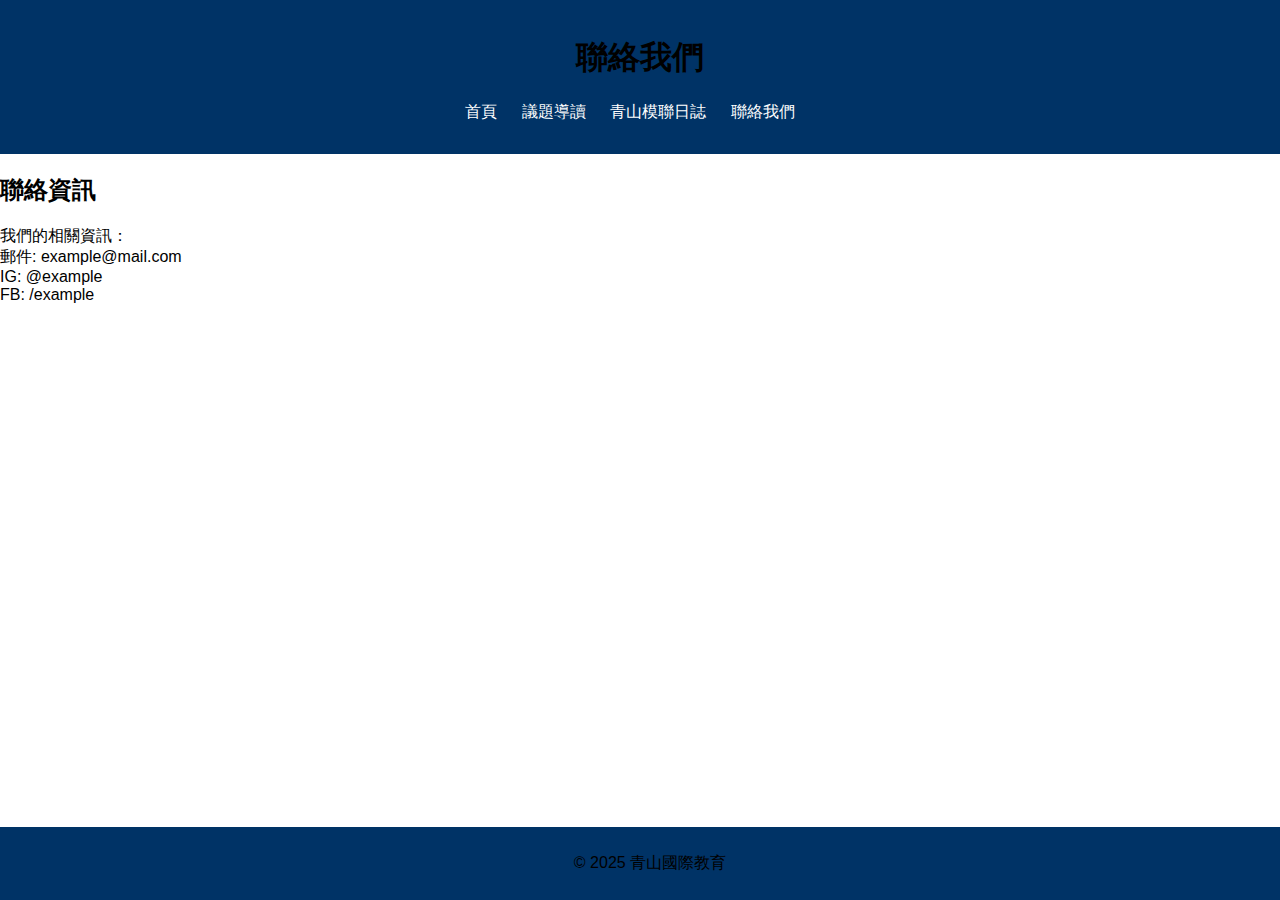
<file: contact.html>
<!DOCTYPE html>
<html lang="zh-Hant">
<head>
    <meta charset="UTF-8">
    <meta name="viewport" content="width=device-width, initial-scale=1.0">
    <link rel="stylesheet" href="style.css">
    <title>聯絡我們 - 青山國際教育</title>
</head>
<body>
    <header>
        <h1>聯絡我們</h1>
        <nav>
            <ul>
                <li><a href="index.html">首頁</a></li>
                <li><a href="issues.html">議題導讀</a>
                    <ul>
                        <li><a href="#">以哈衝突</a></li>
                        <li><a href="#">俄烏戰爭</a></li>
                    </ul>
                </li>
                <li><a href="journal.html">青山模聯日誌</a></li>
                <li><a href="contact.html">聯絡我們</a></li>
            </ul>
        </nav>
    </header>
    <main>
        <h2>聯絡資訊</h2>
        <p>我們的相關資訊：
            <br>郵件: example@mail.com
            <br>IG: @example
            <br>FB: /example
        </p>
    </main>
    <footer>
        <p>&copy; 2025 青山國際教育</p>
    </footer>
</body>
</html>
</file>
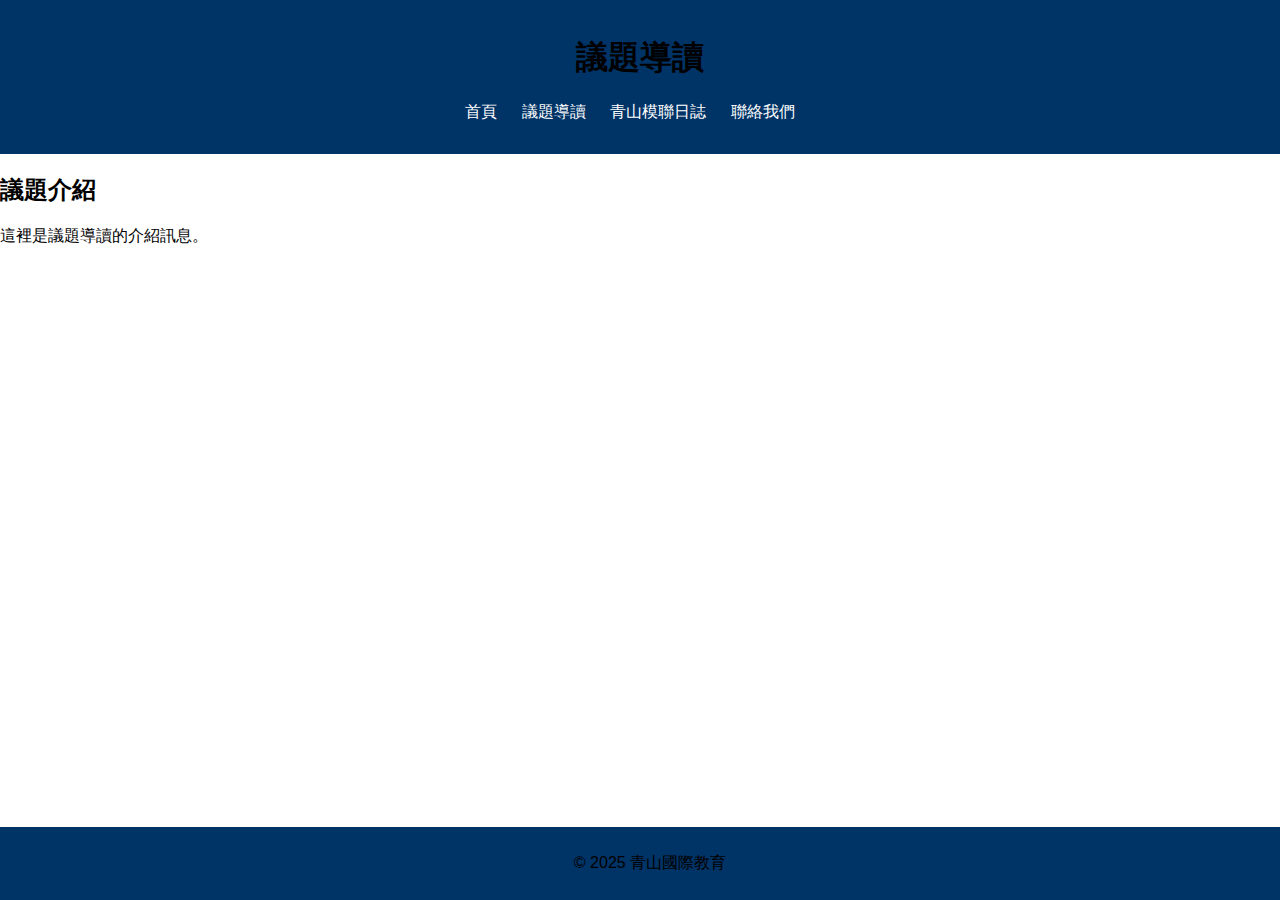
<file: issues.html>
<!DOCTYPE html>
<html lang="zh-Hant">
<head>
    <meta charset="UTF-8">
    <meta name="viewport" content="width=device-width, initial-scale=1.0">
    <link rel="stylesheet" href="style.css">
    <title>議題導讀 - 青山國際教育</title>
</head>
<body>
    <header>
        <h1>議題導讀</h1>
        <nav>
            <ul>
                <li><a href="index.html">首頁</a></li>
                <li><a href="issues.html">議題導讀</a>
                    <ul>
                        <li><a href="#">以哈衝突</a></li>
                        <li><a href="#">俄烏戰爭</a></li>
                    </ul>
                </li>
                <li><a href="journal.html">青山模聯日誌</a></li>
                <li><a href="contact.html">聯絡我們</a></li>
            </ul>
        </nav>
    </header>
    <main>
        <h2>議題介紹</h2>
        <p>這裡是議題導讀的介紹訊息。</p>
    </main>
    <footer>
        <p>&copy; 2025 青山國際教育</p>
    </footer>
</body>
</html>
</file>
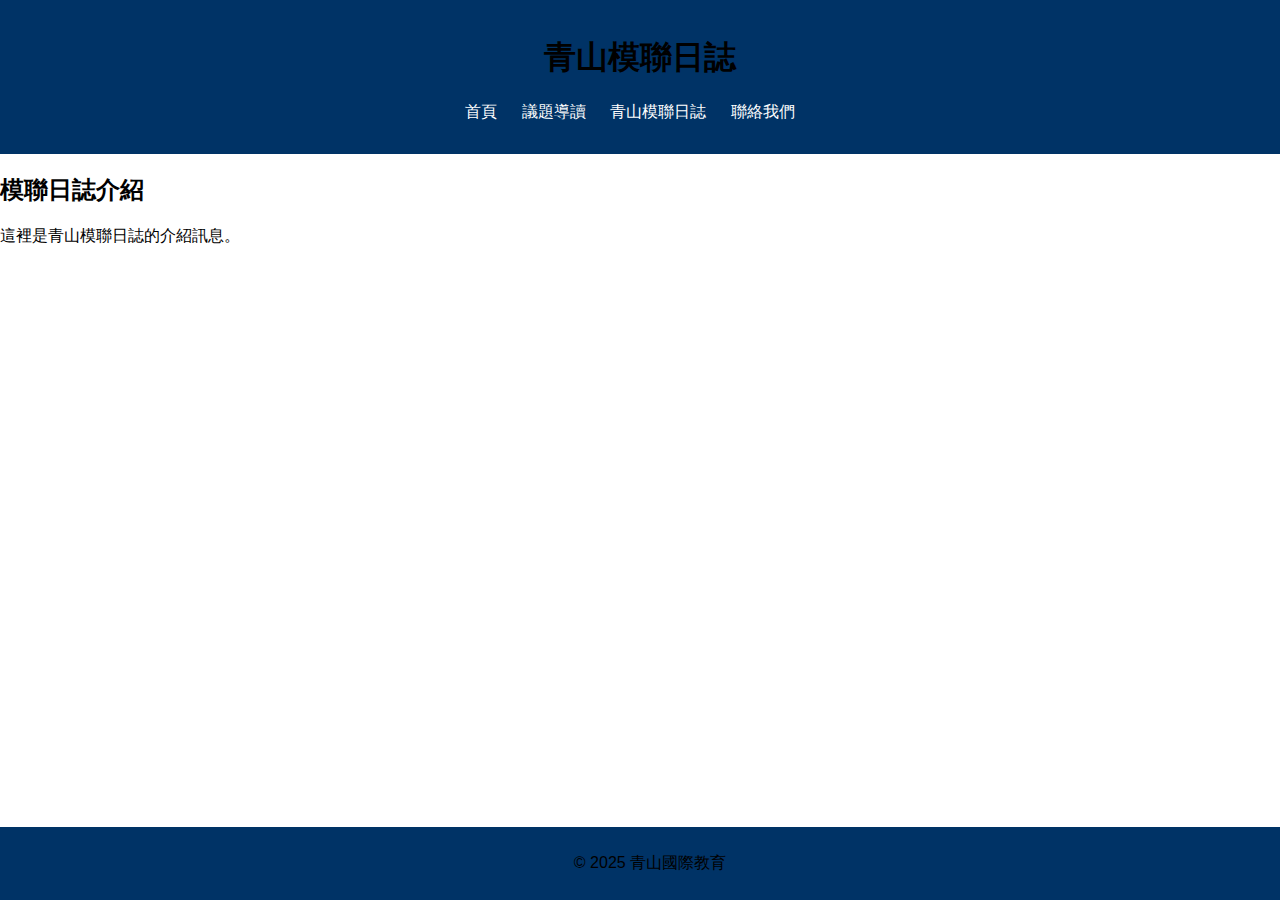
<file: journal.html>
<!DOCTYPE html>
<html lang="zh-Hant">
<head>
    <meta charset="UTF-8">
    <meta name="viewport" content="width=device-width, initial-scale=1.0">
    <link rel="stylesheet" href="style.css">
    <title>青山模聯日誌 - 青山國際教育</title>
</head>
<body>
    <header>
        <h1>青山模聯日誌</h1>
        <nav>
            <ul>
                <li><a href="index.html">首頁</a></li>
                <li><a href="issues.html">議題導讀</a>
                    <ul>
                        <li><a href="#">以哈衝突</a></li>
                        <li><a href="#">俄烏戰爭</a></li>
                    </ul>
                </li>
                <li><a href="journal.html">青山模聯日誌</a></li>
                <li><a href="contact.html">聯絡我們</a></li>
            </ul>
        </nav>
    </header>
    <main>
        <h2>模聯日誌介紹</h2>
        <p>這裡是青山模聯日誌的介紹訊息。</p>
    </main>
    <footer>
        <p>&copy; 2025 青山國際教育</p>
    </footer>
</body>
</html>
</file>
<file: style.css>
html, body {
    height: auto; /* 使頁面高度自動，允許滾動 */
    overflow-y: auto; /* 允許垂直滾動 */
}

body {
    font-family: Arial, sans-serif;
    margin: 0;
    padding: 0;
    background-color: white; /* 整體背景色改為白色 */
    color: black; /* 文字顏色改為黑色 */
}

header {
    background-color: #003366; /* 深藍色的標題背景 */
    color: black; /* 標題文字顏色改為黑色 */
    padding: 15px;
    text-align: center;
}

nav ul {
    list-style-type: none;
    padding: 0;
}

nav ul li {
    display: inline-block; /* 改為 inline-block 以便下拉選單對齊 */
    margin-right: 20px;
    position: relative; /* 使下拉選單相對於父元素定位 */
}

nav ul li a {
    color: white; /* 將導航字體顏色改為白色 */
    text-decoration: none; /* 移除導航字體的底線 */
}

nav ul li a:hover {
    text-decoration: underline; /* 當鼠標移過導航項目時顯示底線 */
}

nav ul li ul {
    display: none;
    position: absolute;
    left: 0; /* 將下拉選單對齊到父元素的左側 */
    top: 100%; /* 將下拉選單放置在父元素的下方 */
    background-color: white; /* 下拉選單背景顏色改為白色 */
    min-width: 140px;
    z-index: 1;
    margin-left: -30px; /* 調整左邊距以對齊議題導讀 */
}

nav ul li ul li a {
    color: black; /* 將下拉式選單中的字體顏色改為黑色 */
}

nav ul li:hover ul {
    display: block;
}

footer {
    text-align: center;
    padding: 10px;
    background-color: #003366; /* 深藍色的頁尾背景 */
    color: black; /* 頁尾文字顏色改為黑色 */
    position: absolute;
    bottom: 0;
    width: 100%;
}
</file>
